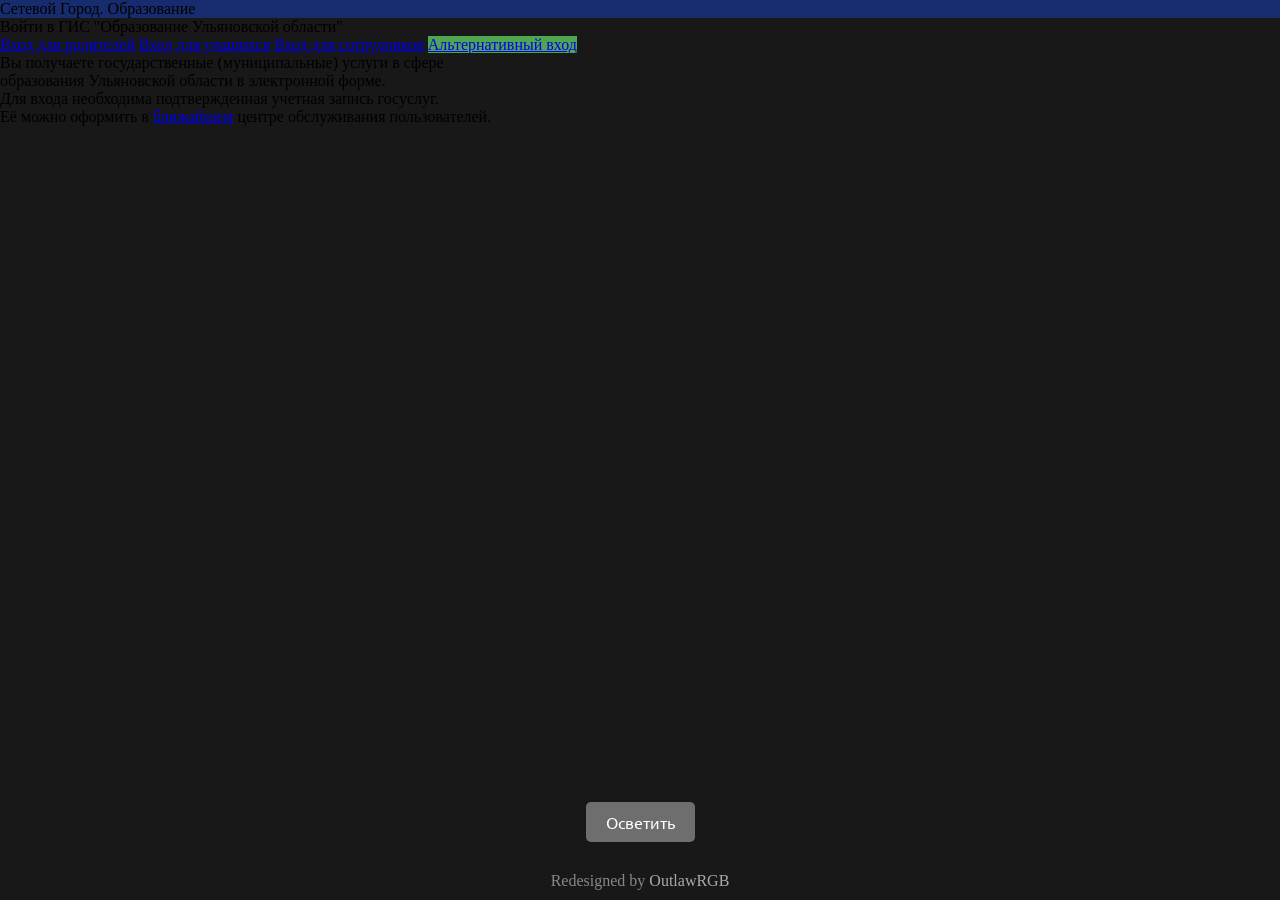
<file: index.html>
<!DOCTYPE html>
<html lang="en">
<head>
  <meta charset="UTF-8">
  <title>📘 Сетевой Город</title>
  <link href="https://fonts.googleapis.com/css?family=Ubuntu:300,400,500&subset=cyrillic" rel="stylesheet">
  <link rel="stylesheet" href="https://sgo.cit73.ru/extras/css/esia_smr.css"> 
  <link rel="stylesheet" href="custom-style.css">
</head>
<body>
  <div class="container">
    <div class="content">
      <div class="top flex">
        <a href="http://www.ir-tech.ru/?products=ais-setevoj-gorod-obrazovanie" target="_blank" class="sgo"></a>
        <div><span>Сетевой Город. </span><span>Образование</span></div>
      </div>
      <div class="logo"></div>
      <div class="header">Войти в ГИС "Образование Ульяновской области"</div>
      <div class="button">
        <a class="button" href="https://sgo.cit73.ru/webapi/sso/esia/login?esia_permissions=1&esia_role=2">Вход для родителей</a>
        <a class="button" href="https://sgo.cit73.ru/webapi/sso/esia/login?esia_permissions=1&esia_role=1">Вход для учащихся</a>
        <a class="button" href="https://sgo.cit73.ru/webapi/sso/esia/login?esia_role=3">Вход для сотрудников</a>
        <a class="button" href="https://sgo.cit73.ru/authorize/login">Альтернативный вход</a>
      </div>
      <div class="text">
        <div class="alter">
          Вы получаете государственные (муниципальные) услуги в сфере<br>образования Ульяновской области в электронной форме.
        </div>
        <div class="mfc">Для входа необходима подтвержденная учетная запись госуслуг.<br>
          Её можно оформить в <a href="https://esia.gosuslugi.ru/public/ra?fts=reg" target="_blank">ближайшем</a> центре обслуживания пользователей.
        </div>
      </div>
    </div>
  </div>
  <button class="theme-toggle">Осветить</button>
  <div class="custom-footer">
    Redesigned by <a href="https://github.com/RGB-Outl4w" target="_blank">OutlawRGB</a>
  </div>

  <script src="rgbsgo73-mainpagescript.js"></script>
</body>
</html>
</file>
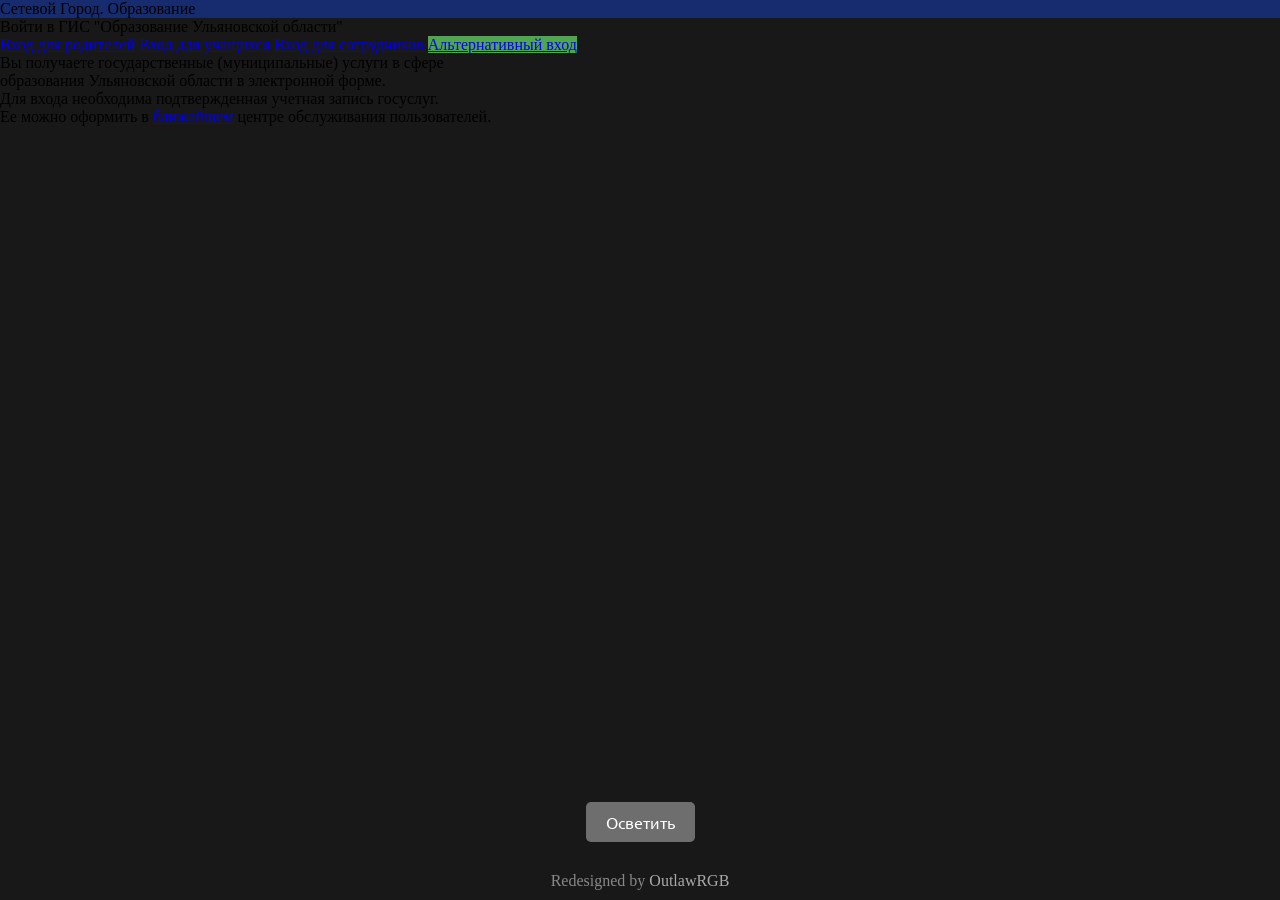
<file: rgbsgo73/index.html>
<!DOCTYPE html>
<html lang="en">
<head>
  <meta charset="UTF-8">
  <title>Сетевой Город. Образование</title>
  <link href="https://fonts.googleapis.com/css?family=Ubuntu:300,400,500&amp;subset=cyrillic" rel="stylesheet">
  <link rel="stylesheet" href="https://sgo.cit73.ru/extras/css/esia_smr.css"> 
  <style>
    body {
      background-color: #181818;
      display: flex;
      flex-direction: column;
      min-height: 100vh;
      margin: 0;
      transition: background-color 2.0s ease;
    }
    .top.flex {
      background-color: #172c6e;
      transition: background-color 2.0s ease;
    }
    a.button:nth-child(4) {
        background-color: #50a550;
    }
    a.button:nth-child(4):hover {
        background-color: #236d23;
    }
    .container {
      flex-grow: 1;
    }
    .custom-footer {
      text-align: center;
      padding: 10px 0;
      color: #888;
    }
    .custom-footer a {
      color: #aaa;
      text-decoration: none;
    }
    .custom-footer a:hover {
      color: #fff;
    }
    .theme-toggle {
      display: block;
      margin: 20px auto;
      padding: 10px 20px;
      font-family: 'Ubuntu', sans-serif;
      font-size: 16px;
      color: white;
      background-color: #6e6e6e;
      border: none;
      border-radius: 5px;
      cursor: pointer;
      transition: background-color 2.0s ease;
    }
    .theme-toggle:hover {
      background-color: #555;
    }
    .light-theme {
      background-color: #f2f2f2;
    }
    .light-theme .top.flex {
      background-color: #2266cc;
    }
    .light-theme .theme-toggle {
      color: #f2f2f2; 
    }
  </style>
</head>
<body>
  <div class="container">
    <div class="content">
      <div class="top flex">
        <a href="http://www.ir-tech.ru/?products=ais-setevoj-gorod-obrazovanie" target="_blank" class="sgo"></a>
        <div><span>Сетевой Город. </span><span>Образование</span></div>
      </div>
      <div class="logo"></div>
      <div class="header">Войти в ГИС "Образование Ульяновской области"</div>
      <div class="button">
        <a class="button" href="https://sgo.cit73.ru/webapi/sso/esia/login?esia_permissions=1&amp;esia_role=2">Вход для родителей</a>
        <a class="button" href="https://sgo.cit73.ru/webapi/sso/esia/login?esia_permissions=1&amp;esia_role=1">Вход для учащихся</a>
        <a class="button" href="https://sgo.cit73.ru/webapi/sso/esia/login?esia_role=3">Вход для сотрудников</a>
        <a class="button" href="https://sgo.cit73.ru/authorize/login">Альтернативный вход</a> </div>
      <div class="text">
        <div class="alter">
          Вы получаете государственные (муниципальные) услуги в сфере<br>образования Ульяновской области в электронной форме.
        </div>
        <div class="mfc">Для входа необходима подтвержденная учетная запись госуслуг.<br>
          Ее можно оформить в <a href="https://esia.gosuslugi.ru/public/ra?fts=reg" target="_blank">ближайшем</a> центре обслуживания пользователей.
        </div>
      </div>
    </div>
  </div>
  <button class="theme-toggle">Осветить</button> 
  <div class="custom-footer">
    Redesigned by <a href="https://github.com/RGB-Outl4w" target="_blank">OutlawRGB</a>
  </div>

  <script>
    const body = document.querySelector('body');
    const themeToggle = document.querySelector('.theme-toggle');

    themeToggle.addEventListener('click', () => {
      body.classList.toggle('light-theme'); 

      if (body.classList.contains('light-theme')) {
        themeToggle.textContent = 'Затемнить';
      } else {
        themeToggle.textContent = 'Осветить';
      }
    });
  </script>
</body>
</html>
</file>
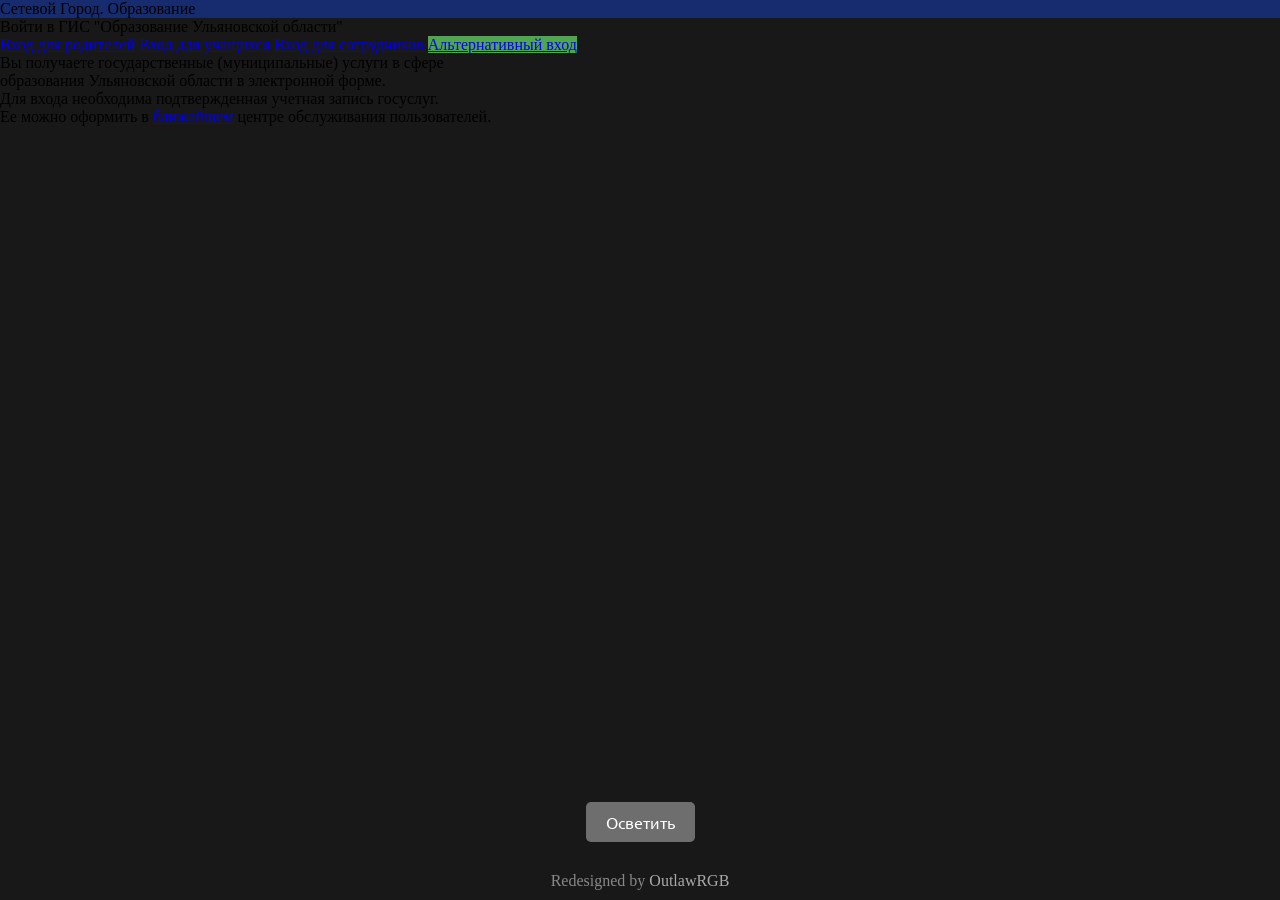
<file: sgorgb73/index.html>
<!DOCTYPE html>
<html lang="en">
<head>
  <meta charset="UTF-8">
  <title>Сетевой Город. Образование</title>
  <link href="https://fonts.googleapis.com/css?family=Ubuntu:300,400,500&amp;subset=cyrillic" rel="stylesheet">
  <link rel="stylesheet" href="https://sgo.cit73.ru/extras/css/esia_smr.css"> 
  <style>
    body {
      background-color: #181818;
      display: flex;
      flex-direction: column;
      min-height: 100vh;
      margin: 0;
      transition: background-color 2.0s ease;
    }
    .top.flex {
      background-color: #172c6e;
      transition: background-color 2.0s ease;
    }
    a.button:nth-child(4) {
        background-color: #50a550;
    }
    a.button:nth-child(4):hover {
        background-color: #236d23;
    }
    .container {
      flex-grow: 1;
    }
    .custom-footer {
      text-align: center;
      padding: 10px 0;
      color: #888;
    }
    .custom-footer a {
      color: #aaa;
      text-decoration: none;
    }
    .custom-footer a:hover {
      color: #fff;
    }
    .theme-toggle {
      display: block;
      margin: 20px auto;
      padding: 10px 20px;
      font-family: 'Ubuntu', sans-serif;
      font-size: 16px;
      color: white;
      background-color: #6e6e6e;
      border: none;
      border-radius: 5px;
      cursor: pointer;
      transition: background-color 2.0s ease;
    }
    .theme-toggle:hover {
      background-color: #555;
    }
    .light-theme {
      background-color: #f2f2f2;
    }
    .light-theme .top.flex {
      background-color: #2266cc;
    }
    .light-theme .theme-toggle {
      color: #f2f2f2; 
    }
  </style>
</head>
<body>
  <div class="container">
    <div class="content">
      <div class="top flex">
        <a href="http://www.ir-tech.ru/?products=ais-setevoj-gorod-obrazovanie" target="_blank" class="sgo"></a>
        <div><span>Сетевой Город. </span><span>Образование</span></div>
      </div>
      <div class="logo"></div>
      <div class="header">Войти в ГИС "Образование Ульяновской области"</div>
      <div class="button">
        <a class="button" href="/webapi/sso/esia/login?esia_permissions=1&amp;esia_role=2">Вход для родителей</a>
        <a class="button" href="/webapi/sso/esia/login?esia_permissions=1&amp;esia_role=1">Вход для учащихся</a>
        <a class="button" href="/webapi/sso/esia/login?esia_role=3">Вход для сотрудников</a>
        <a class="button" href="https://sgo.cit73.ru/authorize/login">Альтернативный вход</a> </div>
      <div class="text">
        <div class="alter">
          Вы получаете государственные (муниципальные) услуги в сфере<br>образования Ульяновской области в электронной форме.
        </div>
        <div class="mfc">Для входа необходима подтвержденная учетная запись госуслуг.<br>
          Ее можно оформить в <a href="https://esia.gosuslugi.ru/public/ra?fts=reg" target="_blank">ближайшем</a> центре обслуживания пользователей.
        </div>
      </div>
    </div>
  </div>
  <button class="theme-toggle">Осветить</button> 
  <div class="custom-footer">
    Redesigned by <a href="https://github.com/RGB-Outl4w" target="_blank">OutlawRGB</a>
  </div>

  <script>
    const body = document.querySelector('body');
    const themeToggle = document.querySelector('.theme-toggle');

    themeToggle.addEventListener('click', () => {
      body.classList.toggle('light-theme'); 

      if (body.classList.contains('light-theme')) {
        themeToggle.textContent = 'Затемнить';
      } else {
        themeToggle.textContent = 'Осветить';
      }
    });
  </script>
</body>
</html>
</file>
<file: custom-style.css>
.no-transition * {
  transition: none !important;
}

body {
  background-color: #181818;
  display: flex;
  flex-direction: column;
  min-height: 100vh;
  margin: 0;
  transition: background-color 2.0s ease;
}

.top.flex {
  background-color: #172c6e;
  transition: background-color 2.0s ease;
}

a.button:nth-child(4) {
  background-color: #50a550;
}

a.button:nth-child(4):hover {
  background-color: #236d23;
}

.container {
  flex-grow: 1;
}

.custom-footer {
  text-align: center;
  padding: 10px 0;
  color: #888;
}

.custom-footer a {
  color: #aaa;
  text-decoration: none;
}

.custom-footer a:hover {
  color: #fff;
}

.theme-toggle {
  display: block;
  margin: 20px auto;
  padding: 10px 20px;
  font-family: 'Ubuntu', sans-serif;
  font-size: 16px;
  color: white;
  background-color: #6e6e6e;
  border: none;
  border-radius: 5px;
  cursor: pointer;
  transition: background-color 2.0s ease;
}

.theme-toggle:hover {
  background-color: #555;
}

/* Light theme styles */
.light-theme {
  background-color: #f2f2f2;
  color: black;
}

.light-theme .top.flex {
  background-color: #2266cc;
}

.light-theme .theme-toggle {
  color: #000;
  background-color: #ccc;
}
</file>
